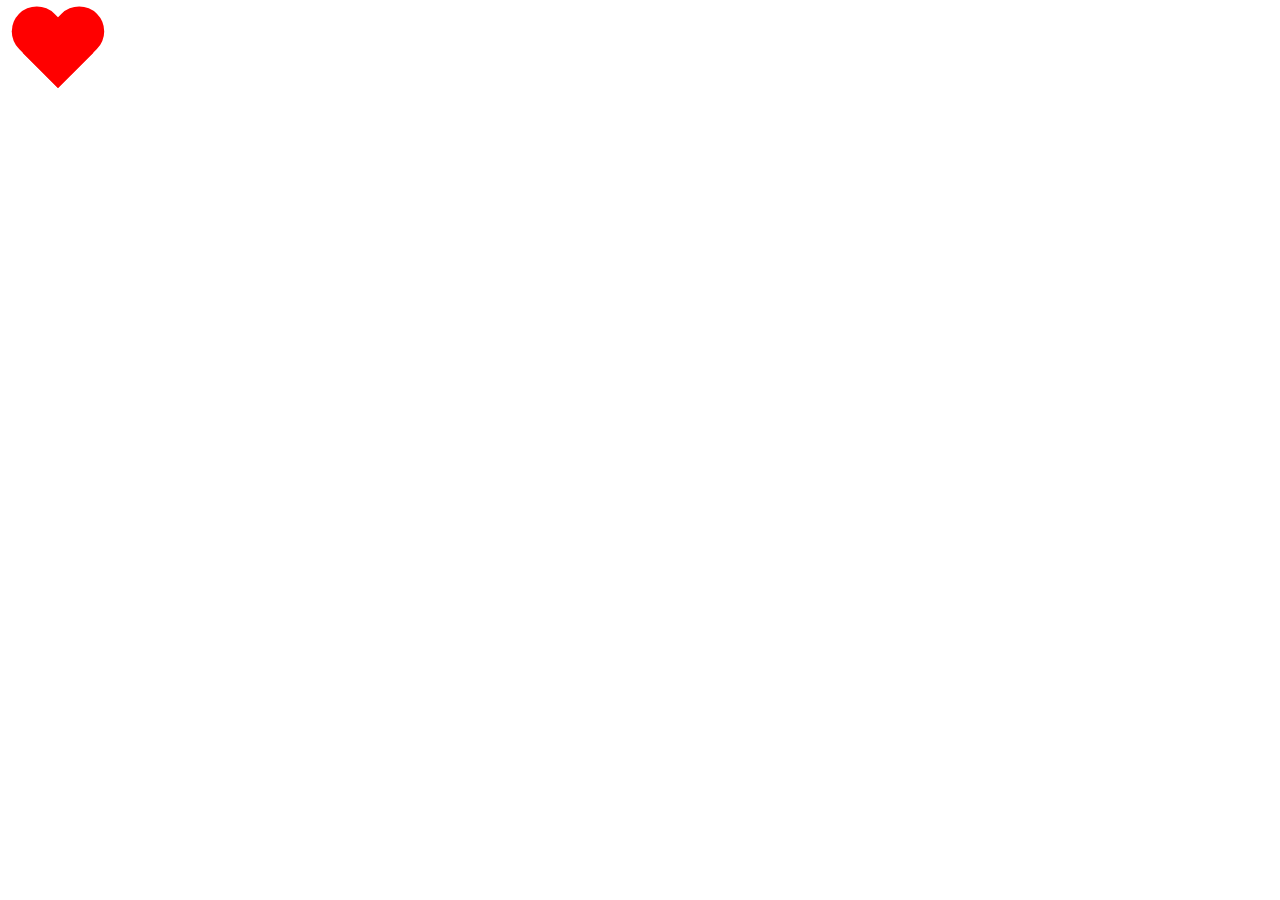
<file: index.html>
<!DOCTYPE html>
<html lang="en">
<head>
 <meta charset="UTF-8">
 <meta name="viewport" content="width=device-width, initial-scale=1.0">
 <title>Document</title>
 <link rel="stylesheet" href="./style.css">

  <style>
#heart{
 width: 100px;
 height: 100px;
 position: relative;
 

}
#heart::before, #heart::after{

 content: "";
 position: absolute;
 top: 0;
 width: 50px;
 height: 80px;
 background-color: red;
 border-radius: 50px 50px 0 0;
}

#heart::before{
 left: 50px;
 transform: rotate(-45deg);
 transform-origin: 0 100%;
}

#heart::after{
 left: 0;
 transform: rotate(45deg);
 transform-origin: 100% 100%;

}

  </style>
</head>
<body>
 <div id="heart">
  
 </div>
 
</body>
</html>
</file>
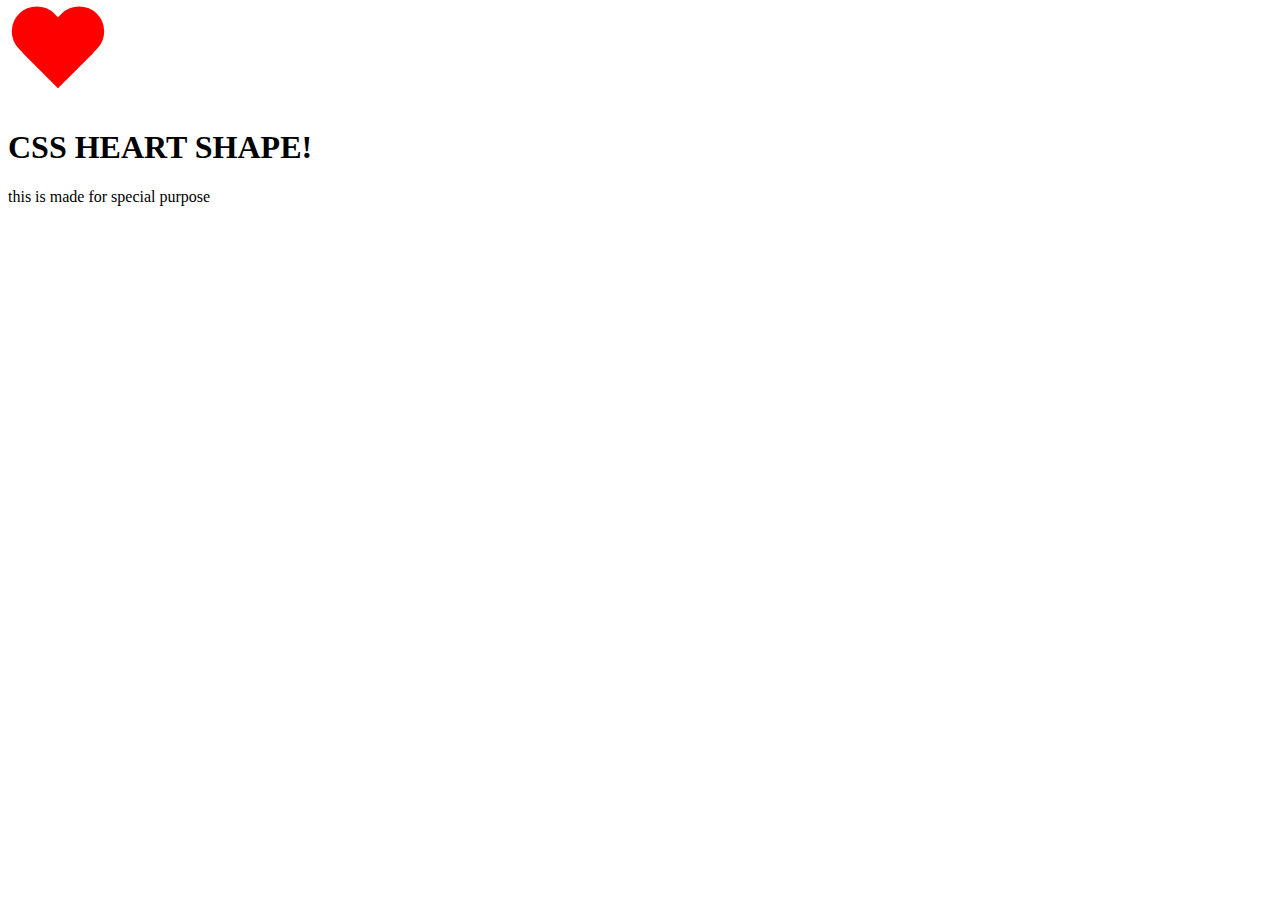
<file: CSS heart shape/index.html>
<!DOCTYPE html>
<html lang="en">
<head>
 <meta charset="UTF-8">
 <meta name="viewport" content="width=device-width, initial-scale=1.0">
 <title>Document</title>
 <link rel="stylesheet" href="./style.css">
</head>
<body>
 <div id="heart">
  
 </div>
 <h1>
  CSS HEART SHAPE!
 </h1>
 <p>this is made for special purpose</p>
</body>
</html>
</file>
<file: style.css>
/* #heart{
 width: 100px;
 height: 100px;
 position: relative;
 

}
#heart::before, #heart::after{

 content: "";
 position: absolute;
 top: 0;
 width: 50px;
 height: 80px;
 background-color: red;
 border-radius: 50px 50px 0 0;
}

#heart::before{
 left: 50px;
 transform: rotate(-45deg);
 transform-origin: 0 100%;
}

#heart::after{
 left: 0;
 transform: rotate(45deg);
 transform-origin: 100% 100%;

}
 */
</file>
<file: CSS heart shape/style.css>
#heart{
 width: 100px;
 height: 100px;
 position: relative;
 

}
#heart::before, #heart::after{

 content: "";
 position: absolute;
 top: 0;
 width: 50px;
 height: 80px;
 background-color: red;
 border-radius: 50px 50px 0 0;
}

#heart::before{
 left: 50px;
 transform: rotate(-45deg);
 transform-origin: 0 100%;
}

#heart::after{
 left: 0;
 transform: rotate(45deg);
 transform-origin: 100% 100%;

}
</file>
